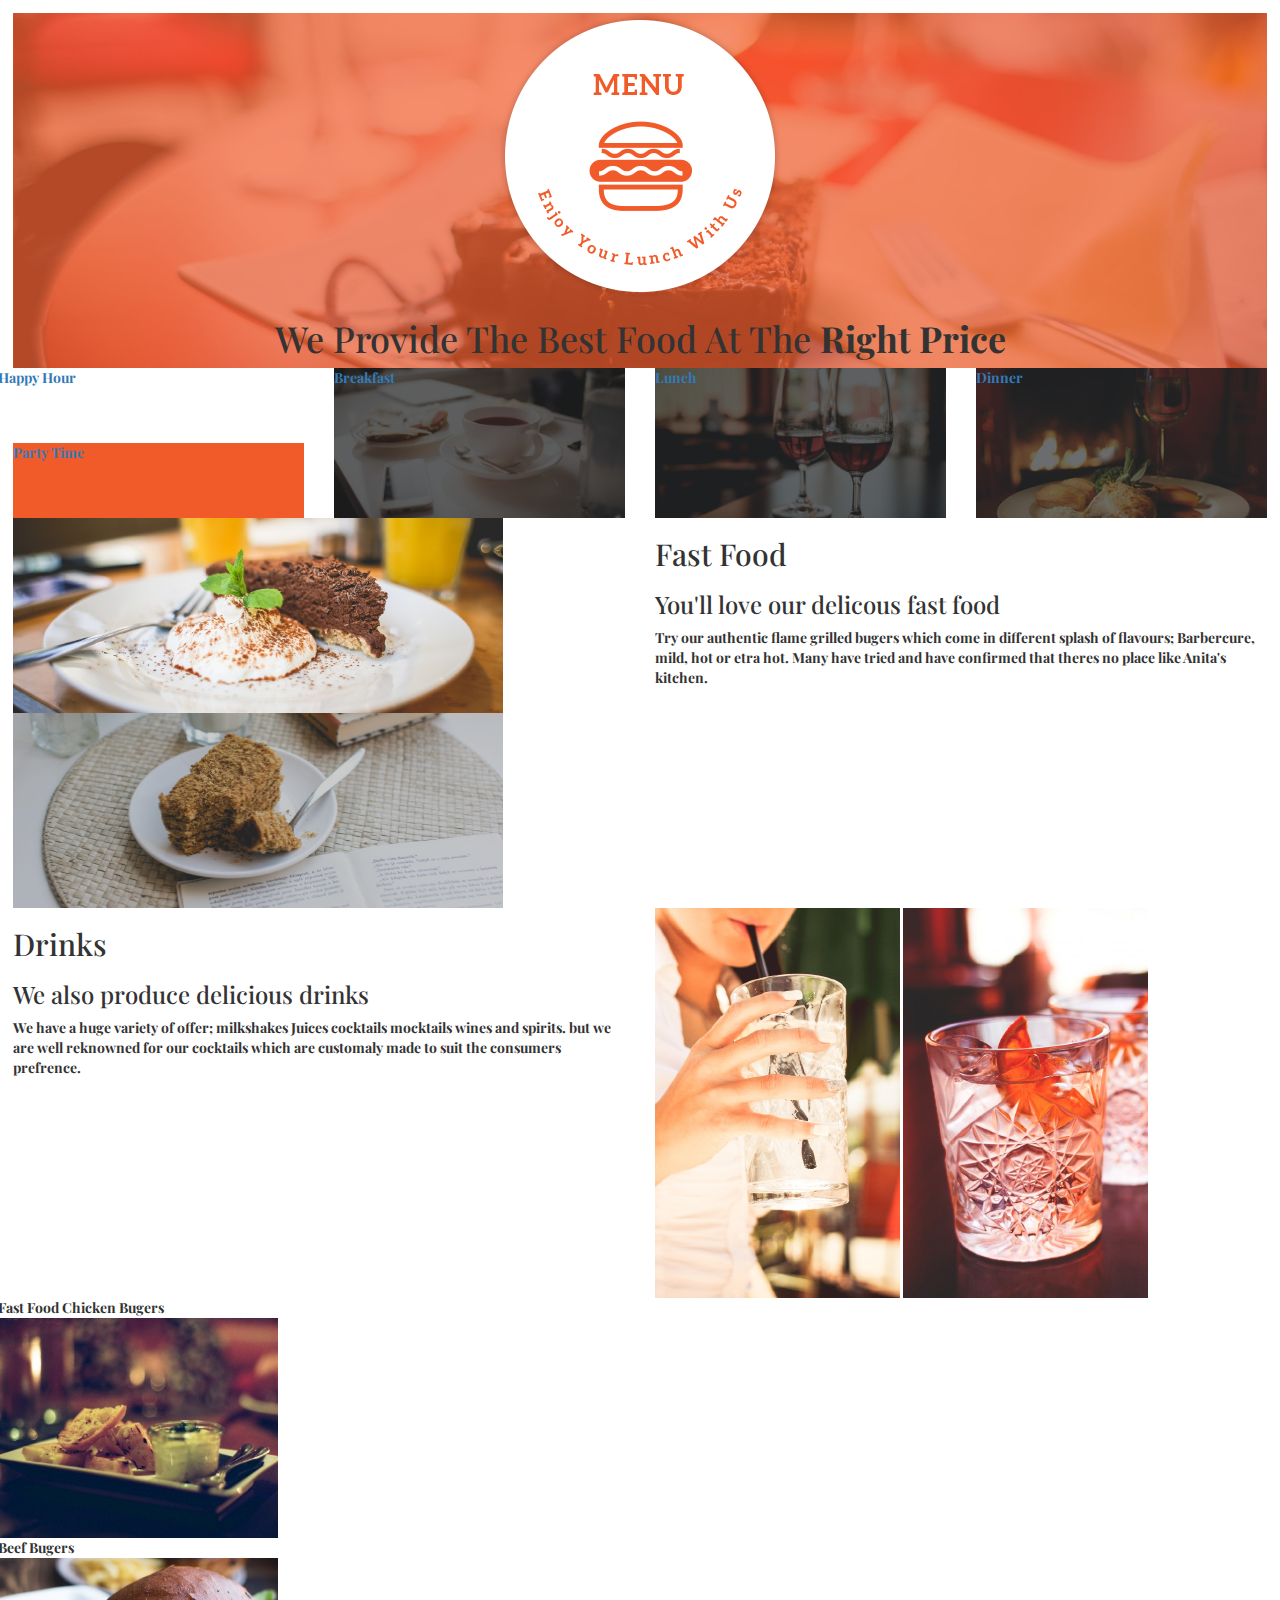
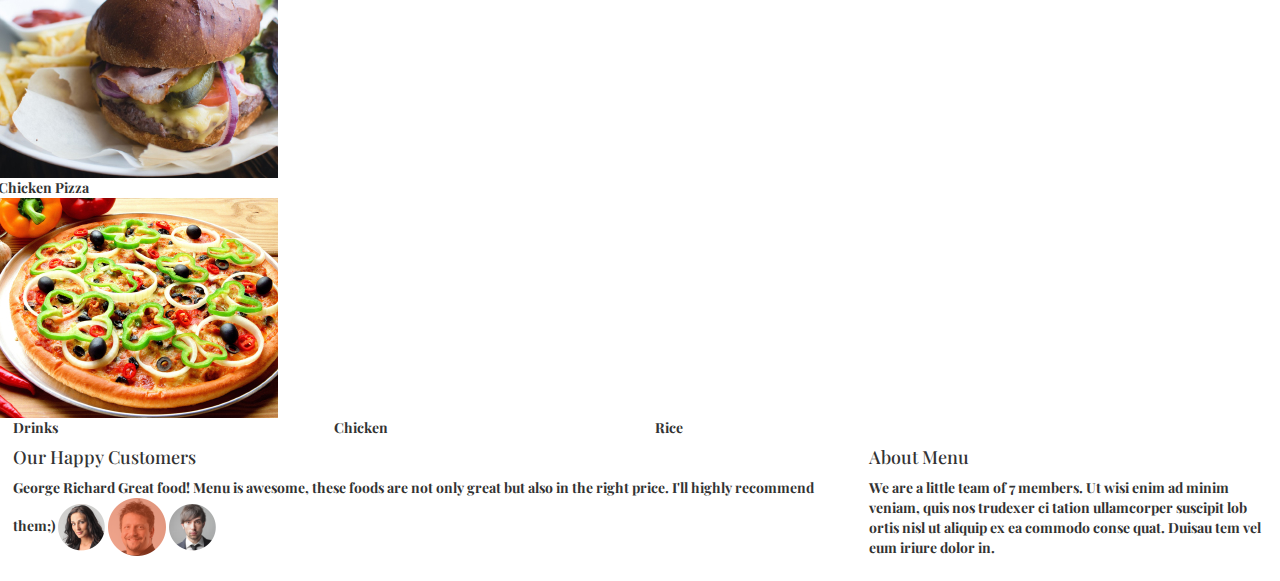
<file: index.html>
<!DOCTYPE html>
<html lang="en">
<head>
  <link rel="stylesheet" href="css/bootstrap.css">
  <link href="https://fonts.googleapis.com/css?family=Playfair+Display:400,700,700i,900,900i" rel="stylesheet">
  <link rel="stylesheet" href="css/style.css">
  <title>ANITA'S KITCHEN</title>
</head>

<body>
<div class="container-fluid text-center" id="caption">
  <div class="align-self-center">
    <img src="mpft-ip/ip2/assets/logoBig.png" alt="logo">
    <h1 class="header">We Provide The Best Food At The <strong>Right Price</h1>
  </div>

</div>

<div class="row">

  <div class="col-md-3">
    <div class="row">
    <div class="Happy">
      <a href="#.html">Happy Hour</a>
</div>
  </div>
<div class="Party">

  <a href="#.html">Party Time</a>
</div>
</div>

  <div class="col-md-3">

    <div class="Breakfast">
        <a href="#.html">Breakfast</a>
    </div>

</div>

  <div class="col-md-3">
    <div class="Lunch">
        <a href="#.html">Lunch</a>
    </div>
</div>

  <div class="col-md-3">
    <div class="Dinner">
  <a href="#.html">Dinner</a>
</div>
</div>
</div>

<div class="row m-auto">

  <div class="col-md-6">
    <img src="mpft-ip/ip2/assets/fastFood1.jpg" alt="Fast Food 1">
    <img src="mpft-ip/ip2/assets/fastFood2.jpg" alt="Fast Food 2">
  </div>

  <div class="col-md-6">
    <h2>Fast Food</h2>
    <h3>You'll love our delicous fast food</h3>
    <p>Try our authentic flame grilled bugers which come in different splash of flavours; Barbercure, mild, hot or etra hot. Many have tried and have confirmed that theres no place like Anita's kitchen. </p>
  </div>

</div>

<div class="row m-auto">

  <div class="col-md-6">
    <h2>Drinks</h2>
    <h3>We also produce delicious drinks</h3>
    <p>We have a huge variety of offer; milkshakes Juices cocktails mocktails wines and spirits. but we are well reknowned for our cocktails which are customaly made to suit the consumers prefrence.</p>
  </div>

  <div class="col-md-6">
<img src="mpft-ip/ip2/assets/drink1.jpg" alt="Drink 1">
<img src="mpft-ip/ip2/assets/drink2.jpg" alt="Drink 2">
  </div>

</div>

<div class="row">
  <div class="row m-auto">
    <div class="col-md-3">
      Fast Food
      Chicken Bugers
      <img src="mpft-ip/ip2/assets/fastfood/chickenBurger.jpg" alt="Chicken Burgers">
      Beef Bugers
      <img src="mpft-ip/ip2/assets/fastfood/beefBurger.jpg" alt="Beef Burgers">
      Chicken Pizza
      <img src="mpft-ip/ip2/assets/fastfood/chickenPizza.jpg" alt="Chicken Pizza">
    </div>
  </div>


  <div class="col-md-3">
        Drinks
  </div>

  <div class="col-md-3">
          Chicken
  </div>

  <div class="col-md-3">
          Rice
  </div>

  </div>


<div class="row m-auto">

  <div class="col-md-8">
    <h4>Our Happy Customers</h4>
    George Richard
    Great food! Menu is awesome, these foods are not only great but also in the right price. I'll highly recommend them;)
    <img src="mpft-ip/ip2/assets/customers/p1.png" alt="Customer 1">
    <img src="mpft-ip/ip2/assets/customers/p2.png" alt="Customer 2">
    <img src="mpft-ip/ip2/assets/customers/p3.png" alt="Customer 3">
  </div>

  <div class="col-md-4">
    <h4>About Menu</h4>
    <p>We are a little team of 7 members. Ut wisi enim ad minim veniam, quis nos trudexer ci tation ullamcorper suscipit lob ortis nisl ut aliquip ex ea commodo conse quat. Duisau tem vel eum iriure dolor in.</p>
  </div>

  <div class="container">
</div>

</body>
</html>
</file>
<file: css/style.css>
body{
  font-family: 'Playfair Display', serif ;
  font-weight: 400;
}
.thumbnail {
    position: relative;
}
#caption {
  background-image:url("../mpft-ip/ip2/assets/backgrounds/landing.jpg");
  background-position: center;
  background-repeat: no-repeat;
  background-size: 100%;
}

.caption {
    position: absolute;
    top: 65%;
    left: 0;
    width: 100%;
}
.image {
  position: absolute;
  top: 5%;
  left: 0;
  width: 100%;
}
.Happy{
  background-color: white;
  background-position: center;
  background-size: 100%;
  height: 75px;
  background-repeat: no-repeat;
}
.Party{
  background-color: #f15a29;
  background-position: center;
  background-size: 100%;
  height: 75px;
  background-repeat: no-repeat;
}
.Breakfast {
  background-image: url("../mpft-ip/ip2/assets/foodtop/breakfast.jpg");
  background-position: center;
  background-size: 100%;
  height: 150px;
  background-repeat: no-repeat;
}
.Lunch {
  background-image: url("../mpft-ip/ip2/assets/foodtop/lunch.jpg");
  background-position: center;
  background-size: 100%;
  height: 150px;
  background-repeat: no-repeat;
}
.Dinner{
  background-image: url("../mpft-ip/ip2/assets/foodtop/dinner.jpg");
  background-position: center;
  background-size: 100%;
  height: 150px;
  background-repeat: no-repeat;
}
</file>
